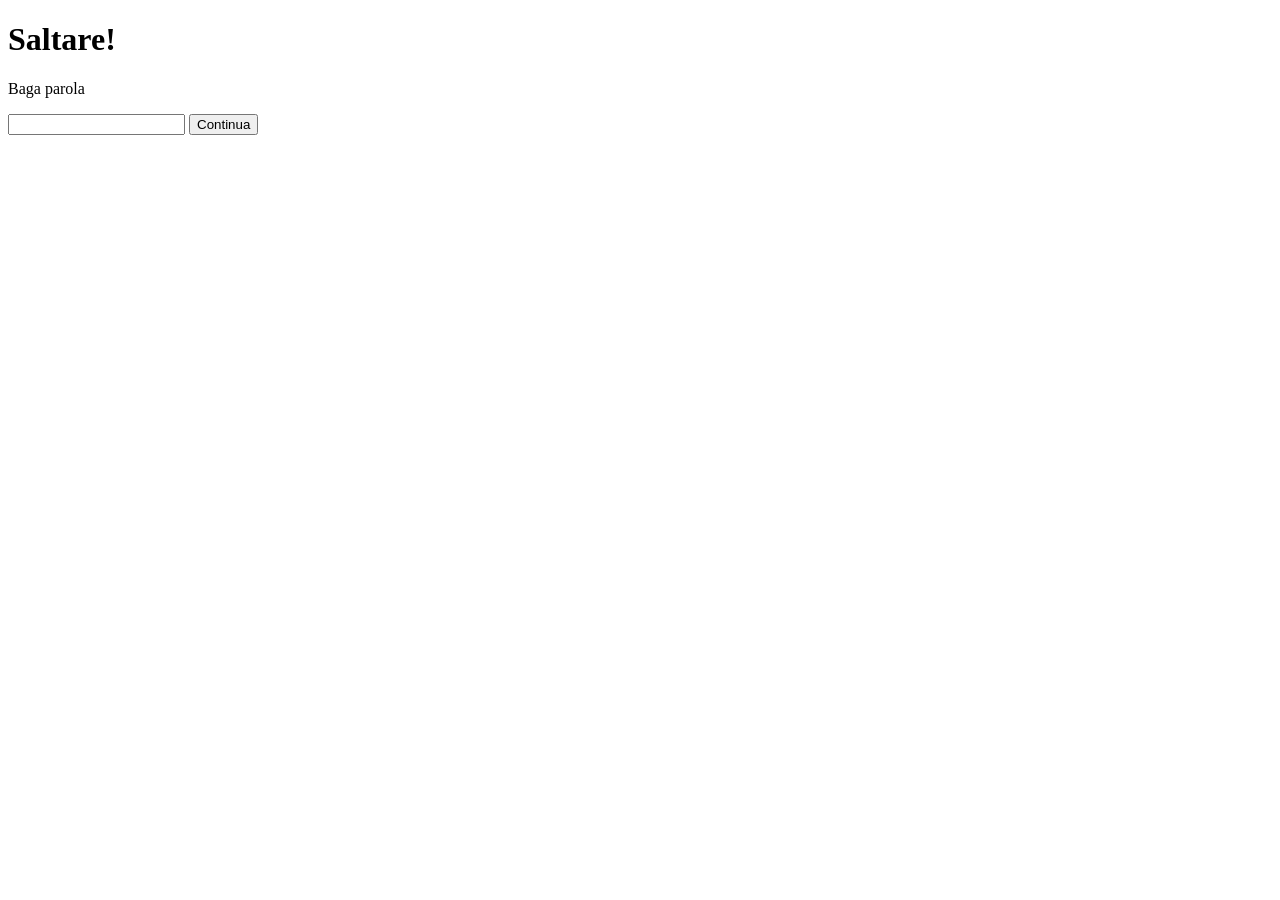
<file: admin.html>
<!DOCTYPE html>
<html lang="RO">
<head>
  <meta charset="UTF-8">
  <meta name="viewport" content="width=device-width, initial-scale=1.0">
  <title>Mi-e Dor ADMIN</title>
  <!--<link rel="stylesheet" href="style.css">-->
</head>

<body>
    <h1>Saltare!</h1>
    <p>Baga parola</p>
    <input type="password">
    <button>Continua</button>
</body>
</file>
<file: style.css>
/* Reset și stiluri de bază */
body {
  margin: 0;
  margin-top: 20px;
  padding: 0;
  overflow-x: hidden;
  width: 100vw;
  box-sizing: border-box;
  background-color: #6b4d25;
}

* {
  box-sizing: border-box;
}

/* Sticky Header */
.sticky-header {
  position: sticky;
  top: 0;
  background-color: #333;
  width: 100%;
  color: white;
  text-align: center;
  padding: 20px 0;
  z-index: 1000;
}

.sticky-header h1 {
  font-family: "Times New Roman", serif;
  margin: 0;
}

.nav-buttons {
  margin-top: 25px;
}

.nav-button {
  color: white;
  padding: 10px 20px;
  border-radius: 5px;
  text-decoration: none;
  margin: 0 10px;
  font-family: Arial, sans-serif;
}

.nav-button.active {
  color: rgb(228, 231, 9);
}

a {
  position: relative;
  color: #0066cc; /* Culoarea linkului */
  text-decoration: none; /* Elimină sublinierea implicită */
  font-family: Arial, sans-serif;
  transition: color 0.3s ease;
}

a:hover {
  color: #ff6600; /* Culoarea linkului la hover */
}

a::after {
  content: "";
  position: absolute;
  bottom: -2px; /* Poziționează sublinierea sub text */
  left: 0;
  width: 0; /* Sublinierea începe de la 0 */
  height: 2px; /* Grosimea sublinierei */
  background-color: #ff6600; /* Culoarea sublinierei */
  transition: width 0.3s ease;
}

a:hover::after {
  width: 100%; /* Sublinierea se extinde la 100% la hover */
}

.content-area {
  background-color: #f5f5dc;
  padding: 20px;
  width: 100%;
}

.section {
  margin-bottom: 40px;
  padding-top: 85px;
}

.section h2,
.section h3 {
  font-family: "Times New Roman", serif;
  font-weight: bold;
  color: #333;
  margin-bottom: 20px;
}

.section p {
  font-family: "Times New Roman", serif;
  color: #333;
  line-height: 1.6;
}

html {
  scroll-behavior: smooth;
}

#despre-noi{
  border-radius: 10px;
  background-color: #837651;
  padding: 20px;
}

#despre-noi p{
  color: white;
  font-family:Verdana, Geneva, Tahoma, sans-serif;
  font-size: large;
  margin: 50px;
}

#despre-noi h2{
  color: white;
  font-family:Verdana, Geneva, Tahoma, sans-serif;
  font-size: 50px;
  margin: 50px;
}

#panou-cumpara{
  position: fixed;
  top: 0;
  left: 0;
  width: 100vw; /* 100% din lățimea ecranului */
  height: 100vh; /* 100% din înălțimea ecranului */
  background-color: rgba(0, 0, 0, 0.8); /* Fundal semi-transparent */
  color: white;
  display: flex;
  justify-content: center;
  align-items: center;
  font-size: 24px;
  z-index: 2000;
  visibility: hidden;
}

/* Grid Layout */
#galerie{
  background-color: #442f22;
  border-radius: 25px;
  margin: 50px;
}


#galerie.grid {
  display: grid;
  grid-template-columns: repeat(auto-fill, minmax(400px, 2fr));
  gap: 10px;
  padding: 20px;
}

.imagine {
  width: 100%;
  border-radius: 8px;
  background-color: #837651;
  box-shadow: 0 4px 8px rgba(0, 0, 0, 0.2);
  z-index: 5;
  padding: 10px;
  display: flex;
  flex-direction: column;
  align-items: center;
  justify-content: center;
  opacity: 0; /* Ascuns implicit */
  transform: translateY(20px); /* Poziție inițială */
}

.imagine img{
  width: 100%;
  height: auto;
  object-fit: cover;
  border-radius: 8px;
  box-shadow: 0 4px 8px rgba(0, 0, 0, 0.2);
  max-height: 400px;
}

.imagine.animate {
  transform: translateY(0);
  animation: fadeIn 0.6s ease-in-out forwards;
  animation-delay: calc(0.2s * var(--order, 0));
}

/* Stiluri pentru produse */
#produse.grid {
  display: grid;
  grid-template-columns: repeat(auto-fill, minmax(400px, 2fr));
  gap: 10px;
  padding: 20px;
}

.produs {
  width: 100%;
  border-radius: 8px;
  background-color: #837651;
  box-shadow: 0 4px 8px rgba(0, 0, 0, 0.2);
  z-index: 5;
  padding: 10px;
  display: flex;
  flex-direction: column;
  align-items: center;
  justify-content: center;
  opacity: 0; /* Ascuns implicit */
  transform: translateY(20px); /* Poziție inițială */
  /*transition: opacity 0.6s ease-in-out, transform 0.6s ease-in-out;*/
}

.produs img{
  width: 100%;
  height: auto;
  object-fit: cover;
  border-radius: 8px;
  box-shadow: 0 4px 8px rgba(0, 0, 0, 0.2);
  max-height: 400px;
}

.produs.animate {
  transform: translateY(0);
  animation: fadeIn 0.6s ease-in-out forwards;
  animation-delay: calc(0.2s * var(--order, 0));
}

.produs button {
  border-radius: 5px;
  width: 50%;
  height: 40px;
  box-shadow: 0 4px 8px rgba(0, 0, 0, 0.2);
  color: white;
  background-color: #856030;
  font-family: 'Courier New', Courier, monospace;
  border: #6b4d25 2px;
}

button {
  color: white;
  background-color: #856030;
  transition: color 0.2s ease-in-out, background-color 0.2s ease-in-out;
}

button:hover {
  color: #fff; /* Culoarea linkului la hover */
  background-color: #5a401f;
  transition: color 0.2s ease-in-out, background-color 0.2s ease-in-out;
}


button:active{
  color: #e4e2e2;
  background-color: #21180c;
  transition: color 0.1s ease-in-out, background-color 0.1s ease-in-out;
}

/* Animație pentru galerie și produse */
@keyframes fadeIn {
  from {
    opacity: 0;
    transform: translateY(20px);
  }
  to {
    opacity: 1;
    transform: translateY(0);
  }
}
</file>
